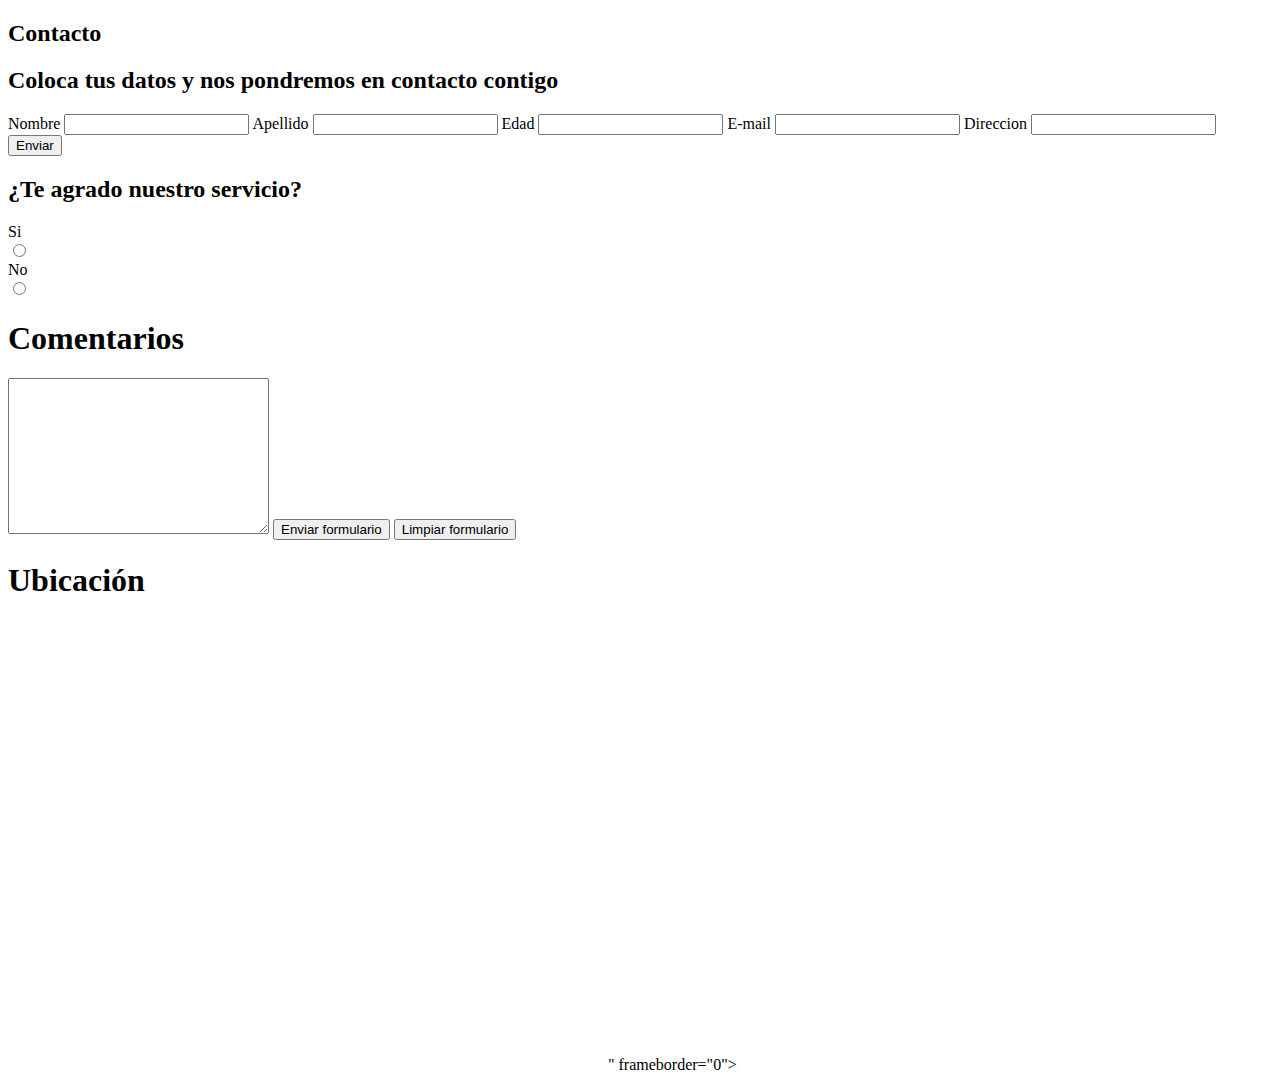
<file: Contacto.html>
<!DOCTYPE html>
<html lang="en">
<head>
    <meta charset="UTF-8">
    <meta http-equiv="X-UA-Compatible" content="IE=edge">
    <meta name="viewport" content="width=device-width, initial-scale=1.0">
    <title>Contacto</title>
</head>
<body>
    <main>
        <section>
    <h2>Contacto</h2>
    <h2>Coloca tus datos y nos pondremos en contacto contigo </h2>
        <form>

            <label for="">Nombre</label>
            <input type="text" id=""required>
            <label for="">Apellido</label>
            <input type="text" id=""required>
            <label for="">Edad</label>
            <input type="number" id=""required>
            <label for="">E-mail</label>
            <input type="text" id=""required>
            <label for="">Direccion</label>
            <input type="text"id=""required>

            <input type="submit" value="Enviar"> 
            <div>
                <h2>¿Te agrado nuestro servicio?</h2>
                <form action="">
                    <div>Si</div>
                    <Input type="radio">
                        <div>No</div>
                        <input type="radio">
                </form>
            </div>

        </form>
    </section>
    </main>
    <section>
        <H1>Comentarios</H1>
        <textarea name="" id="" cols="30" rows="10"></textarea>
        <input type="submit" value="Enviar formulario">
        <input type="reset" value="Limpiar formulario">
    </section>

    <div>
        <h1>Ubicación</h1>

        <iframe src="https://www.google.com/maps/embed?pb=!1m18!1m12!1m3!1d3776.8571946651095!2d-98.5078480857915!3d18.804516465337805!2m3!1f0!2f0!3f0!3m2!1i1024!2i768!4f13.1!3m3!1m2!1s0x85ce4d5fe59f9e9f%3A0x3e091b273fe53dd!2sAv.%20Molango%2042%2C%2074373%20Teacalco%20de%20Dorantes%2C%20Pue.!5e0!3m2!1ses-419!2smx!4v1668967819295!5m2!1ses-419!2smx" width="600" height="450" style="border:0;" allowfullscreen="" loading="lazy" referrerpolicy="no-referrer-when-downgrade"></iframe>" frameborder="0"></iframe>
    </div>
    
</body>
</html>
</file>
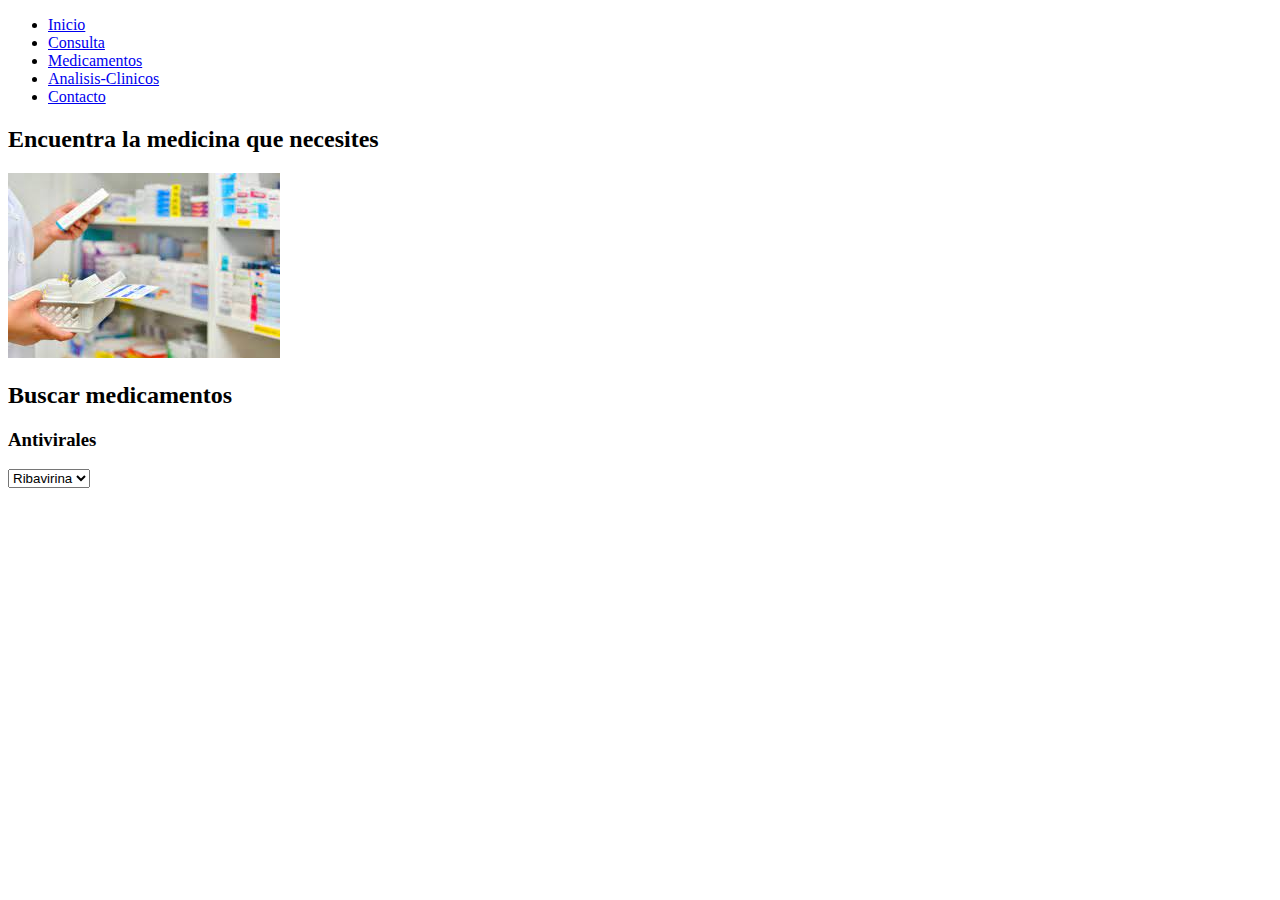
<file: Medicamentos.html>
<!DOCTYPE html>
<html lang="en">
<head>
    <meta charset="UTF-8">
    <meta http-equiv="X-UA-Compatible" content="IE=edge">
    <meta name="viewport" content="width=device-width, initial-scale=1.0">
    <title>Medicamentos</title>
</head>
<body>
    <header>
        <nav>
            <ul>
                <li>
                    <a href="./index.html">Inicio</a>
                </li>
                <li>
                    <a href="./Consulta.html">Consulta</a>
                </li>
                <li>
                    <a href="./Medicamentos.html">Medicamentos</a>
                </li>
                <li>
                    <a href="./Medicamentos.html">Analisis-Clinicos</a>
                </li>
                <li>
                    <a href="./Contacto.html">Contacto</a>
                </li>
            </ul>
        </nav>
        <h2>Encuentra la medicina que necesites</h2>
        <div>
            <img src="./Imagen/Medicamento.jpg" alt="medicamentos">
        </div>
        <h2>Buscar medicamentos</h2>
        <h3>Antivirales</h3>
        <form action="">
            <select name="Antivirales" id="">
                <option value="Ribavirina">Ribavirina</option>
                <option value="Peramivir">Peramivir</option>
                <option value="Baloxivir">Baloxivir</option>
            </select>
        </form>
    </header>
</body>
</html>
</file>
